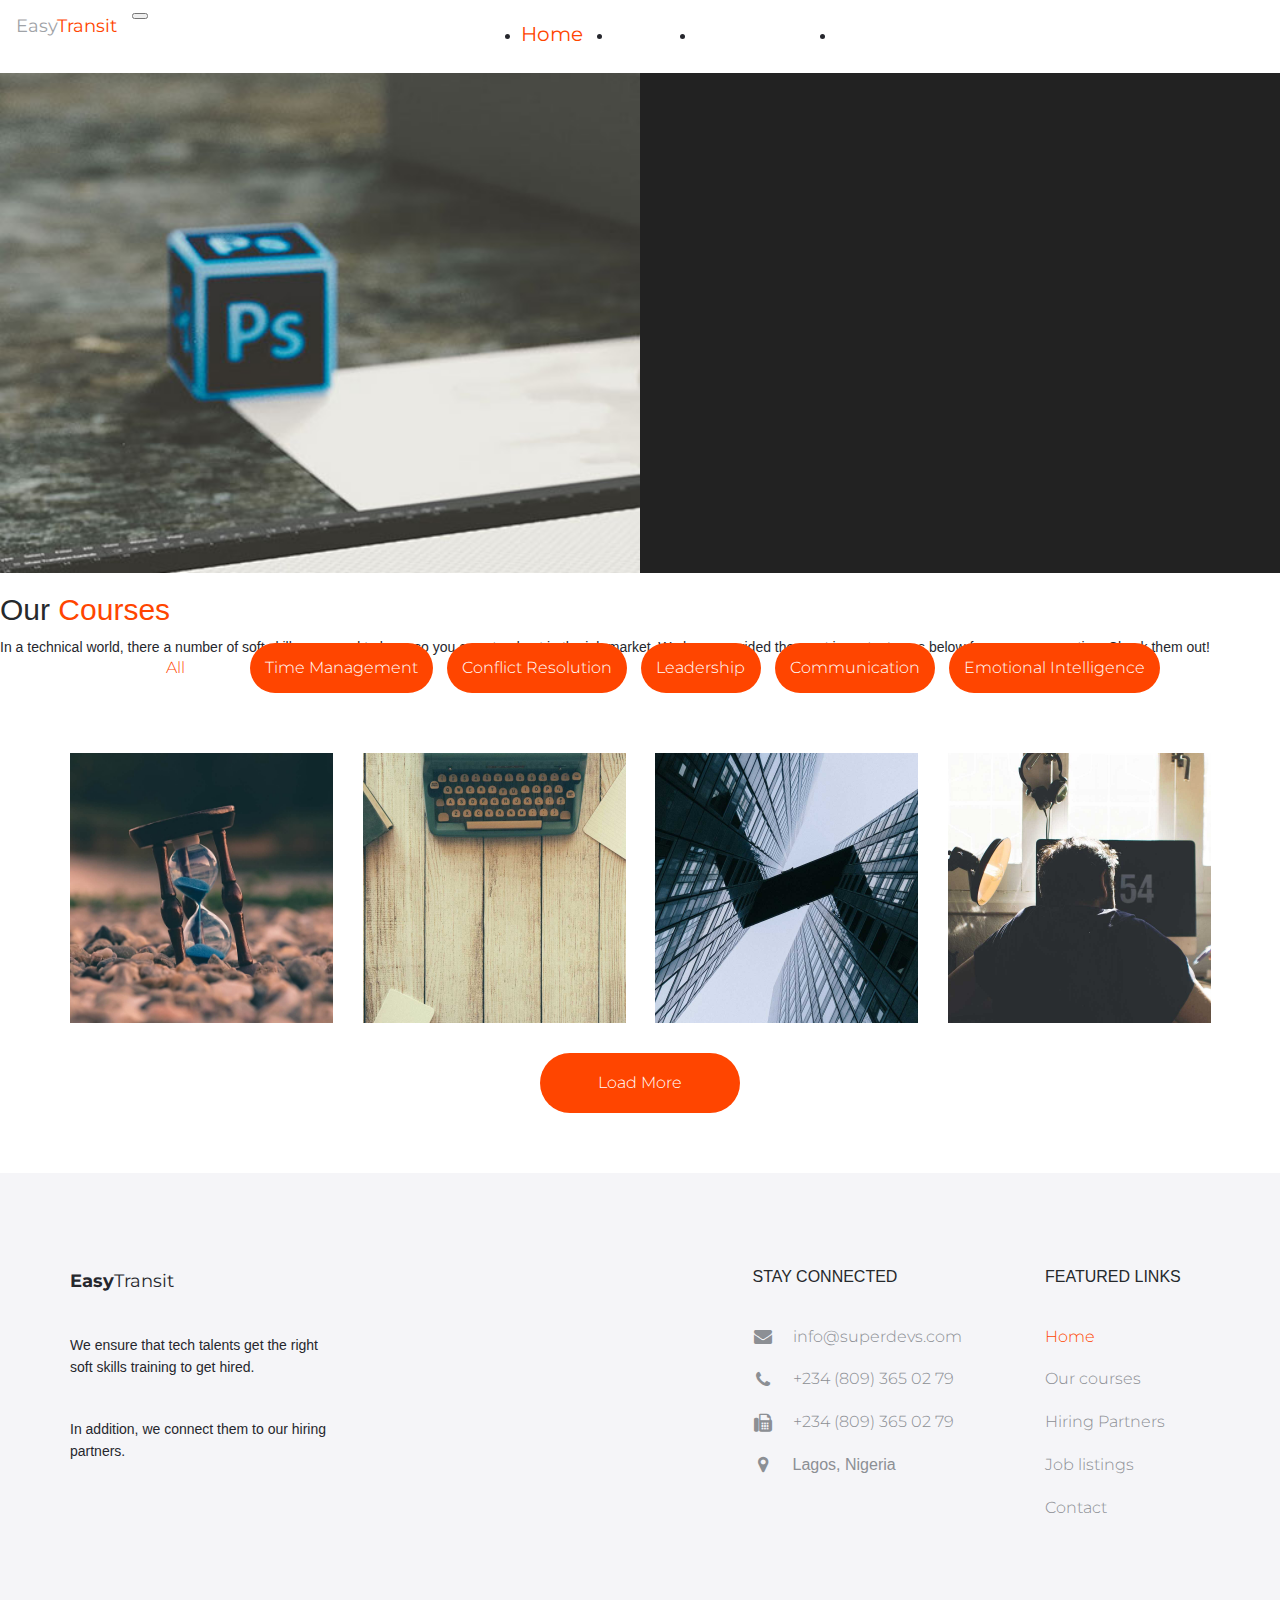
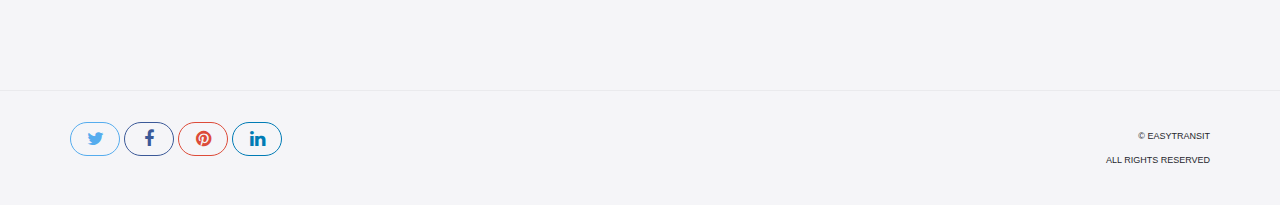
<file: courses.html>
<!DOCTYPE html>
<html lang="en">

<head>
    <meta charset="UTF-8">
    <meta http-equiv="X-UA-Compatible" content="IE=edge">
    <meta name="viewport" content="width=device-width, initial-scale=1.0">
    <title>Easy Transit</title>
</head>

<body>


    <!-- Fonts -->
    <link href="https://fonts.googleapis.com/css?family=Montserrat:300,300i,400,600,700" rel="stylesheet">
    <link rel="stylesheet" href="http://cdnjs.cloudflare.com/ajax/libs/font-awesome/4.4.0/css/font-awesome.min.css">

    <!-- Favicon
    ================================================== -->
    <link rel="apple-touch-icon" sizes="180x180" href="assets/img/apple-touch-icon.png">
    <link rel="icon" type="image/png" sizes="16x16" href="assets/img/favicon.png">

    <link rel="stylesheet" href="https://cdn.jsdelivr.net/npm/bootstrap@4.6.1/dist/css/bootstrap.min.css"
        integrity="sha384-zCbKRCUGaJDkqS1kPbPd7TveP5iyJE0EjAuZQTgFLD2ylzuqKfdKlfG/eSrtxUkn" crossorigin="anonymous">
    <link href="assets/css/bootstrap.min.css" rel="stylesheet">
    <link href="assets/css/style.css" rel="stylesheet">
    <link href="assets/css/responsive.css" rel="stylesheet">



    <body>
        <nav class="navbar navbar-expand-lg navbar-light bg-light mb-0">
            <a class="navbar-brand" href="#">Easy<span class="co">Transit</span></a>
            <button class="navbar-toggler" type="button" data-toggle="collapse" data-target="#navbarNavDropdown"
                aria-controls="navbarNavDropdown" aria-expanded="false" aria-label="Toggle navigation">
                <span class="navbar-toggler-icon"></span>
            </button>
            <div class="collapse navbar-collapse" id="navbarNavDropdown">
                <ul class="navbar-nav">
                    <li class="nav-item active">
                        <a class="nav-link" href="index.html">Home <span class="sr-only">(current)</span></a>
                    </li>
                    <li class="nav-item dropdown">
                        <a class="nav-link dropdown-toggle" href="#" id="navbarDropdownMenuLink" role="button"
                            data-toggle="dropdown" aria-expanded="false">
                            FAQs
                        </a>
                        <div class="dropdown-menu" aria-labelledby="navbarDropdownMenuLink">
                            <a class="dropdown-item" href="courses.html">Our Courses</a>
                            <a class="dropdown-item" href="partners.html">Hiring Partners</a>
                            <a class="dropdown-item" href="interview.html">Ace your Interview</a>
                        </div>
                    </li>
                    <li class="nav-item">
                        <a class="nav-link" href="listings.html">Job Listing</a>
                    </li>
                    <li class="nav-item">
                        <a class="nav-link" href="contact.html">Contact </a>
                    </li>
                </ul>
            </div>
        </nav>

        

    <div class="d-flex hero-wrapper">
        <div class="portfolio-hero"></div>
        <div class="d-flex justify-content-center p-5 w-50 flex-column">
            <div class="text-white">
            <h1 class="text-white">Our <span class="co">Courses</span></h1>
            <p>In a technical world, there a number of soft skills you need to have 
                so you can stand out in the job market. We have provided the most 
                important ones below for your consumption. Check them out!</p> 
                </div>   
        </div>
    </div>

    <main id="main" class="site-main">

        <section class="site-section subpage-site-section section-portfolio">
            <div class="container">
                <ul class="portfolio-sorting list-inline text-center">
                    <li><a href="#" class="btn btn-gray-one" data-group="all">All</a></li>
                    <li><a href="#" class="btn btn-gray" data-group="time management">Time Management</a></li>
                    <li><a href="#" class="btn btn-gray" data-group="Conflict Resolution">  Conflict Resolution</a></li>
                    <li><a href="#" class="btn btn-gray" data-group="Leadership">Leadership</a></li>
                    <li><a href="#" class="btn btn-gray" data-group="Communication"> Communication</a></li>
                    <li><a href="#" class="btn btn-gray" data-group="Emotional intelligence">Emotional Intelligence</a></li>
                </ul><!-- /.portfolio-sorting  -->

                <div id="grid" class="row">
                    <div class="col-lg-3 col-md-4 col-xs-6" data-groups='["webdesign"]'>
                        <div class="portfolio-item">
                            <img src="assets/img/time.jpg.jpg" class="img-res" alt="">
                            <h4 class="portfolio-item-title">Time Management 
                          </h4>
                            <a href="portfolio-item.html"><i class="fa fa-arrow-right" aria-hidden="true"></i></a>
                        </div><!-- /.portfolio-item -->
                    </div>

                    <div class="col-lg-3 col-md-4 col-xs-6" data-groups='["mobileapp"]'>
                        <div class="portfolio-item">
                            <img src="assets/img/portfolio-2.jpg" class="img-res" alt="">
                            <h4 class="portfolio-item-title">Conflict resolution
                            </h4>
                            <a href="portfolio-item.html"><i class="fa fa-arrow-right" aria-hidden="true"></i></a>
                        </div><!-- /.portfolio-item -->
                    </div>
                    <div class="col-lg-3 col-md-4 col-xs-6" data-groups='["illustration"]'>
                        <div class="portfolio-item">
                            <img src="assets/img/portfolio-3.jpg" class="img-res" alt="">
                            <h4 class="portfolio-item-title">Leadership
                                
                            </h4>
                            <a href="portfolio-item.html"><i class="fa fa-arrow-right" aria-hidden="true"></i></a>
                        </div><!-- /.portfolio-item -->
                    </div>
                    <div class="col-lg-3 col-md-4 col-xs-6" data-groups='["branding"]'>
                        <div class="portfolio-item">
                            <img src="assets/img/portfolio-4.jpg" class="img-res" alt="">
                            <h4 class="portfolio-item-title">Communication</h4>
                            <a href="portfolio-item.html"><i class="fa fa-arrow-right" aria-hidden="true"></i></a>
                        </div><!-- /.portfolio-item -->
                    </div>
                    <div class="col-lg-3 col-md-4 col-xs-6" data-groups='["photography"]'>
                        <div class="portfolio-item">
                            <img src="assets/img/portfolio-5.jpg" class="img-res" alt="">
                            <h4 class="portfolio-item-title">Emotional Intelligence</h4>
                            <a href="portfolio-item.html"><i class="fa fa-arrow-right" aria-hidden="true"></i></a>
                        </div><!-- /.portfolio-item -->
                    </div>
                    <div class="col-lg-3 col-md-4 col-xs-6" data-groups='["illustration"]'>
                        <div class="portfolio-item">
                            <img src="assets/img/portfolio-6.jpg" class="img-res" alt="">
                            <h4 class="portfolio-item-title">Critical thinking</h4>
                            <a href="portfolio-item.html"><i class="fa fa-arrow-right" aria-hidden="true"></i></a>
                        </div><!-- /.portfolio-item -->
                    </div>
                    <div class="col-lg-3 col-md-4 col-xs-6" data-groups='["mobileapp"]'>
                        <div class="portfolio-item">
                            <img src="assets/img/portfolio-7.jpg" class="img-res" alt="">
                            <h4 class="portfolio-item-title">Persuasion</h4>
                            <a href="portfolio-item.html"><i class="fa fa-arrow-right" aria-hidden="true"></i></a>
                        </div><!-- /.portfolio-item -->
                    </div>
                    <div class="col-lg-3 col-md-4 col-xs-6" data-groups='["uiux"]'>
                        <div class="portfolio-item">
                            <img src="assets/img/portfolio-8.jpg" class="img-res" alt="">
                            <h4 class="portfolio-item-title">Negotiation</h4>
                            <a href="portfolio-item.html"><i class="fa fa-arrow-right" aria-hidden="true"></i></a>
                        </div><!-- /.portfolio-item -->
                    </div>
                    <div class="col-lg-3 col-md-4 col-xs-6" data-groups='["mobileapp"]'>
                        <div class="portfolio-item">
                            <img src="assets/img/portfolio-9.jpg" class="img-res" alt="">
                            <h4 class="portfolio-item-title">Critical Thinking</h4>
                            <a href="portfolio-item.html"><i class="fa fa-arrow-right" aria-hidden="true"></i></a>
                        </div><!-- /.portfolio-item -->
                    </div>
                    <div class="col-lg-3 col-md-4 col-xs-6" data-groups='["photography"]'>
                        <div class="portfolio-item">
                            <img src="assets/img/portfolio-10.jpg" class="img-res" alt="">
                            <h4 class="portfolio-item-title">Organization</h4>
                            <a href="portfolio-item.html"><i class="fa fa-arrow-right" aria-hidden="true"></i></a>
                        </div><!-- /.portfolio-item -->
                    </div>
                    <div class="col-lg-3 col-md-4 col-xs-6" data-groups='["branding"]'>
                        <div class="portfolio-item">
                            <img src="assets/img/portfolio-11.jpg" class="img-res" alt="">
                            <h4 class="portfolio-item-title">Ability to Multitask</h4>
                            <a href="portfolio-item.html"><i class="fa fa-arrow-right" aria-hidden="true"></i></a>
                        </div><!-- /.portfolio-item -->
                    </div>
                    <div class="col-lg-3 col-md-4 col-xs-6" data-groups='["webdesign"]'>
                        <div class="portfolio-item">
                            <img src="assets/img/portfolio-12.jpg" class="img-res" alt="">
                            <h4 class="portfolio-item-title">Persistence</h4>
                            <a href="portfolio-item.html"><i class="fa fa-arrow-right" aria-hidden="true"></i></a>
                        </div><!-- /.portfolio-item -->
                    </div>
                </div>
                <div class="text-center">
                    <a class="btn btn-gray" href="loadmore.html" id="loadMore">Load More</a>
                </div>

            </div>
        </section><!-- /.section-portfolio -->

    </main><!-- /#main -->


<footer id="colophon" class="site-footer">
            <div class="container">
                <div class="row">
                    <div class="col-md-3 col-sm-4 col-xs-6">
                        <a class="site-title"><span>Easy</span>Transit</a>
                        <p>We ensure that tech talents get the right soft skills training to get hired. </p>
                        <p>In addition, we connect them to our hiring partners. </p>
                    </div>
                    <div class="col-lg-offset-4 col-md-3 col-sm-4 col-md-offset-2 col-sm-offset-0 col-xs-6 ">
                        <h3>Stay connected</h3>
                        <ul class="list-unstyled contact-links">
                            <li><i class="fa fa-envelope" aria-hidden="true"></i><a
                                    href="mailto:info@superdevs.com">info@superdevs.com</a></li>
                            <li><i class="fa fa-phone" aria-hidden="true"></i><a href="tel:+234 8093650279">+234 (809)
                                    365 02
                                    79 </a></li>
                            <li><i class="fa fa-fax" aria-hidden="true"></i><a href="+37400900000">+234 (809) 365 02 79
                                </a></li>
                            <li><i class="fa fa-map-marker" aria-hidden="true"></i>
                                <p>Lagos, Nigeria</p>
                            </li>
                        </ul>
                    </div>
                    <div class="clearfix visible-xs"></div>
                    <div class="col-lg-2 col-md-3 col-sm-4 col-xs-6">
                        <h3>Featured links</h3>
                        <ul class="list-unstyled">
                            <li class="active"><a href="index.html">Home</a></li>
                            <li><a href="courses.html">Our courses</a></li>
                            <li><a href="partners.html">Hiring Partners</a></li>
                            <li><a href="portfolio.html">Job listings</a></li>
                            <li><a href="contact.html">Contact</a></li>
                        </ul>
                    </div>
                </div>
            </div>
            <div class="copyright">
                <div class="container">
                    <div class="row">
                        <div class="col-xs-8">
                            <div class="social-links">
                                <a class="twitter-bg" href="#"><i class="fa fa-twitter"></i></a>
                                <a class="facebook-bg" href="#"><i class="fa fa-facebook"></i></a>
                                <a class="pinterest" href="#"><i class="fa fa-pinterest"></i></a>
                                <a class="linkedin-bg" href="#"><i class="fa fa-linkedin"></i></a>
                            </div><!-- /.social-links -->
                        </div>
                        <div class="col-xs-4">
                            <div class="text-right">
                                <p>&copy; EasyTransit</p>
                                <p>All Rights Reserved</p>
                            </div>
                        </div>
                    </div>
                </div>
            </div><!-- /.copyright -->
        </footer><!-- /#footer -->


        <!-- Bootstrap core JavaScript
    ================================================== -->
        <!-- Placed at the end of the document so the pages load faster -->
        <script src="https://ajax.googleapis.com/ajax/libs/jquery/3.1.1/jquery.min.js"></script>
        <script src="assets/js/bootstrap.min.js"></script>
        <script src="assets/js/bootstrap-select.min.js"></script>
        <script src="assets/js/jquery.slicknav.min.js"></script>
        <script src="assets/js/jquery.countTo.min.js"></script>
        <script src="assets/js/jquery.shuffle.min.js"></script>
        <script src="assets/js/script.js"></script>

    </body>

</html>
</file>
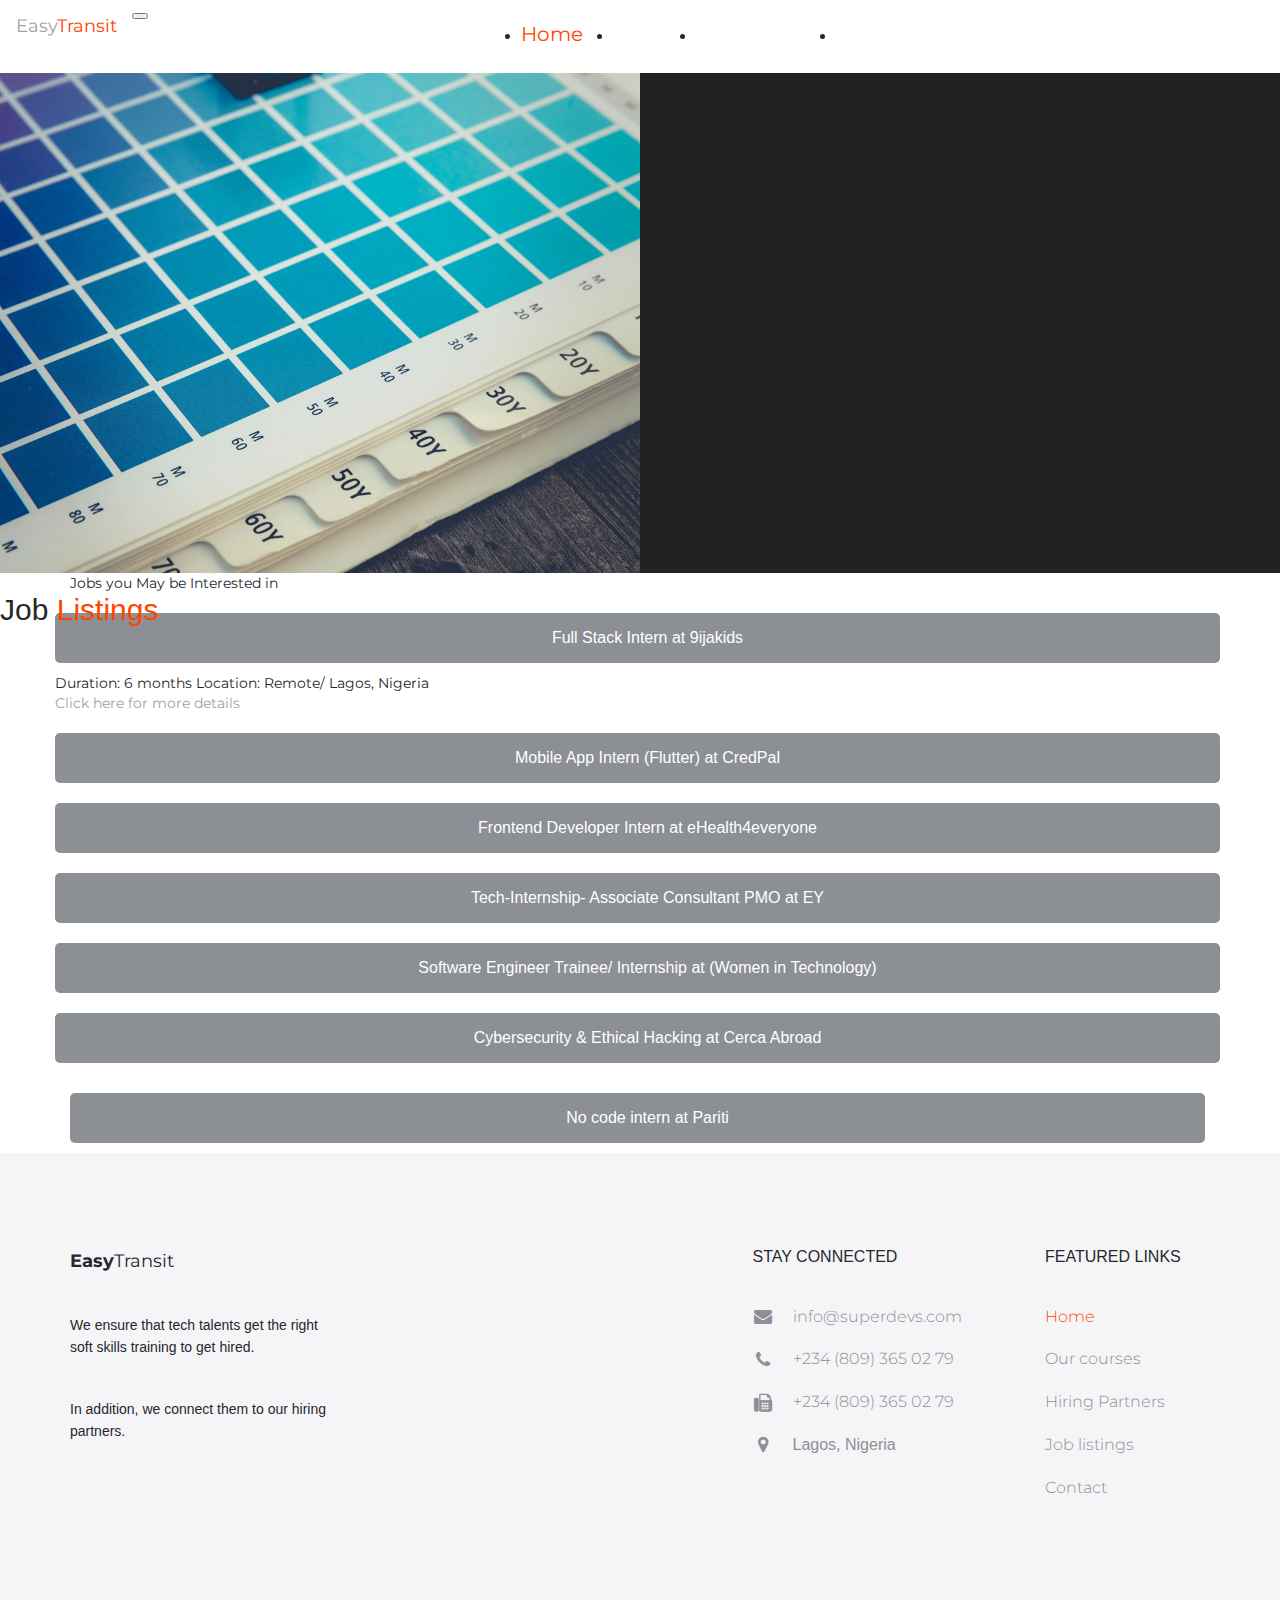
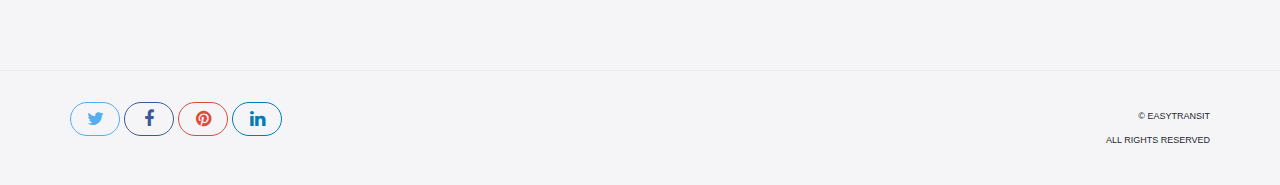
<file: listings.html>
<!DOCTYPE html>
<html lang="en">

<head>
  <meta charset="UTF-8">
  <meta http-equiv="X-UA-Compatible" content="IE=edge">
  <meta name="viewport" content="width=device-width, initial-scale=1.0">
  <title>Easy Transit</title>
</head>

<body>


  <!-- Fonts -->
  <link href="https://fonts.googleapis.com/css?family=Montserrat:300,300i,400,600,700" rel="stylesheet">
  <link rel="stylesheet" href="http://cdnjs.cloudflare.com/ajax/libs/font-awesome/4.4.0/css/font-awesome.min.css">

  <!-- Favicon
    ================================================== -->
  <link rel="apple-touch-icon" sizes="180x180" href="assets/img/apple-touch-icon.png">
  <link rel="icon" type="image/png" sizes="16x16" href="assets/img/favicon.png">

  <link rel="stylesheet" href="https://cdn.jsdelivr.net/npm/bootstrap@4.6.1/dist/css/bootstrap.min.css"
    integrity="sha384-zCbKRCUGaJDkqS1kPbPd7TveP5iyJE0EjAuZQTgFLD2ylzuqKfdKlfG/eSrtxUkn" crossorigin="anonymous">
  <link href="assets/css/bootstrap.min.css" rel="stylesheet">
  <link href="assets/css/style.css" rel="stylesheet">
  <link href="assets/css/responsive.css" rel="stylesheet">

  <body>
    <nav class="navbar navbar-expand-lg navbar-light bg-light mb-0">
      <a class="navbar-brand" href="#">Easy<span class="co">Transit</span></a>
      <button class="navbar-toggler" type="button" data-toggle="collapse" data-target="#navbarNavDropdown"
        aria-controls="navbarNavDropdown" aria-expanded="false" aria-label="Toggle navigation">
        <span class="navbar-toggler-icon"></span>
      </button>
      <div class="collapse navbar-collapse" id="navbarNavDropdown">
        <ul class="navbar-nav">
          <li class="nav-item active">
            <a class="nav-link" href="index.html">Home <span class="sr-only">(current)</span></a>
          </li>
          <li class="nav-item dropdown">
            <a class="nav-link dropdown-toggle" href="#" id="navbarDropdownMenuLink" role="button"
              data-toggle="dropdown" aria-expanded="false">
              FAQs
            </a>
            <div class="dropdown-menu" aria-labelledby="navbarDropdownMenuLink">
              <a class="dropdown-item" href="courses.html">Our Courses</a>
              <a class="dropdown-item" href="partners.html">Hiring Partners</a>
              <a class="dropdown-item" href="interview.html">Ace your Interview</a>
            </div>
          </li>
          <li class="nav-item">
            <a class="nav-link" href="listings.html">Job Listing</a>
          </li>
          <li class="nav-item">
            <a class="nav-link" href="contact.html">Contact </a>
          </li>
        </ul>
      </div>
    </nav>

    <div class="d-flex hero-wrapper">
      <div class="listings-hero"></div>
      <div class="d-flex justify-content-center p-5 w-50 flex-column">
        <h1 class="text-white">Job <span class="co">Listings</span></h1>
      </div>
    </div>
    <!--tooltip-->
    <div class="container mt-5 mb-5">
      Jobs you May be Interested in
      <div class="row">
        <div class="col-12">
          <div class="accordion" id="accordionExample">
            <div class="card">
              <div class="card-header" id="headingOne">
                <h2 class="mb-0">
                  <button class="btn btn-link btn-block text-left" type="button" data-toggle="collapse"
                    data-target="#collapseOne" aria-expanded="true" aria-controls="collapseOne">
                    Full Stack Intern at 9ijakids

                  </button>
                </h2>
              </div>
              <div id="collapseOne" class="collapse show" aria-labelledby="headingOne" data-parent="#accordionExample">
                <div class="card-body">
                  Duration: 6 months
                  Location: Remote/ Lagos, Nigeria
                  <br />
                  <a href="https://www.linkedin.com/jobs/view/2905372005" target='_blank'>Click here for more details
                  </a>
                </div>
              </div>
            </div>
            <div class="card">
              <div class="card-header" id="headingTwo">
                <h2 class="mb-0">
                  <button class="btn btn-link btn-block text-left collapsed" type="button" data-toggle="collapse"
                    data-target="#collapseTwo" aria-expanded="false" aria-controls="collapseTwo">
                    Mobile App Intern (Flutter) at CredPal
                  </button>
                </h2>
              </div>
              <div id="collapseTwo" class="collapse" aria-labelledby="headingTwo" data-parent="#accordionExample">
                <div class="card-body">
                  Location: Lagos, Nigeria
                  <br />
                  <a href="https://www.linkedin.com/jobs/view/2905372005" target='_blank'> Click here for more
                    details</a>
                </div>
              </div>
            </div>
            <div class="card">
              <div class="card-header" id="headingThree">
                <h2 class="mb-0">
                  <button class="btn btn-link btn-block text-left collapsed" type="button" data-toggle="collapse"
                    data-target="#collapseThree" aria-expanded="false" aria-controls="collapseThree">
                    Frontend Developer Intern at eHealth4everyone
              </div>
              </button>
              </h2>
            </div>
            <div id="collapseThree" class="collapse" aria-labelledby="headingThree" data-parent="#accordionExample">
              <div class="card-body">
                Location: Abuja, Nigeria
                <br />
                <a href="https://www.linkedin.com/jobs/view/2904435563" target='_blank'>Click here for more details</a>
              </div>
            </div>
            <div class="card">
              <div class="card-header" id="headingFour">
                <h2 class="mb-0">
                  <button class="btn btn-link btn-block text-left collapsed" type="button" data-toggle="collapse"
                    data-target="#collapseFour" aria-expanded="false" aria-controls="collapseFour">
                    Tech-Internship- Associate Consultant PMO at EY
              </div>
              </button>
              </h2>
            </div>
            <div id="collapseFour" class="collapse" aria-labelledby="headingFour" data-parent="#accordionExample">
              <div class="card-body">
                Location: Remote/ Poland
                <br />
                <a href="https://www.linkedin.com/jobs/view/2890007233" target='_blank'>Click here for more details</a>
              </div>
            </div>
            <div class="card">
              <div class="card-header" id="headingFive">
                <h2 class="mb-0">
                  <button class="btn btn-link btn-block text-left collapsed" type="button" data-toggle="collapse"
                    data-target="#collapseFive" aria-expanded="false" aria-controls="collapseFive">
                    Software Engineer Trainee/ Internship at (Women in Technology)
              </div>
            </div>
            </button>
            </h2>
          </div>
          <div id="collapseFive" class="collapse" aria-labelledby="headingFive" data-parent="#accordionExample">
            <div class="card-body">
              Location: Remote/ Nigeria
              <br />
              <a href="https://angel.co/company/wemtech/jobs/1316050-software-engineer-trainee-internship-women-in-technology"
                target='_blank'>Click here for more details</a>
            </div>
          </div>
          <div class="card">
            <div class="card-header" id="headingSix">
              <h2 class="mb-0">
                <button class="btn btn-link btn-block text-left collapsed" type="button" data-toggle="collapse"
                  data-target="#collapseSix" aria-expanded="false" aria-controls="collapseSix">
                  Cybersecurity & Ethical Hacking at Cerca Abroad
            </div>
          </div>
          </button>
          </h2>
        </div>
        <div id="collapseSix" class="collapse" aria-labelledby="headingSix" data-parent="#accordionExample">
          <div class="card-body">
            Location: Remote
            <br />
            <a href="https://g.co/kgs/KFheHM" target='_blank'>Click here for more details</a>
          </div>
        </div>
      </div>
      <div class="card">
        <div class="card-header" id="headingSeven">
          <h2 class="mb-0">
            <button class="btn btn-link btn-block text-left collapsed" type="button" data-toggle="collapse"
              data-target="#collapseSeven" aria-expanded="false" aria-controls="collapseSeven">
              No code intern at Pariti
        </div>
        </button>
        </h2>
      </div>
      <div id="collapseSeven" class="collapse" aria-labelledby="headingSeven" data-parent="#accordionExample">
        <div class="card-body">
          Location: Nairobi, Kenya
          <br/>
          <a href ="https://g.co/kgs/KFheHM" target = '_blank'>Click here for more details</a>
        </div>
      </div>


    </div>
    <footer id="colophon" class="site-footer">
      <div class="container">
        <div class="row">
          <div class="col-md-3 col-sm-4 col-xs-6">
            <a class="site-title"><span>Easy</span>Transit</a>
            <p>
              We ensure that tech talents get the right soft skills training to
              get hired.
            </p>
            <p>In addition, we connect them to our hiring partners.</p>
          </div>
          <div class="col-lg-offset-4 col-md-3 col-sm-4 col-md-offset-2 col-sm-offset-0 col-xs-6">
            <h3>Stay connected</h3>
            <ul class="list-unstyled contact-links">
              <li>
                <i class="fa fa-envelope" aria-hidden="true"></i><a
                  href="mailto:info@superdevs.com">info@superdevs.com</a>
              </li>
              <li>
                <i class="fa fa-phone" aria-hidden="true"></i><a href="tel:+234 8093650279">+234 (809) 365 02 79 </a>
              </li>
              <li>
                <i class="fa fa-fax" aria-hidden="true"></i><a href="+37400900000">+234 (809) 365 02 79 </a>
              </li>
              <li>
                <i class="fa fa-map-marker" aria-hidden="true"></i>
                <p>Lagos, Nigeria</p>
              </li>
            </ul>
          </div>
          <div class="clearfix visible-xs"></div>
          <div class="col-lg-2 col-md-3 col-sm-4 col-xs-6">
            <h3>Featured links</h3>
            <ul class="list-unstyled">
              <li class="active"><a href="index.html">Home</a></li>
              <li><a href="courses.html">Our courses</a></li>
              <li><a href="partners.html">Hiring Partners</a></li>
              <li><a href="portfolio.html">Job listings</a></li>
              <li><a href="contact.html">Contact</a></li>
            </ul>
          </div>
        </div>
      </div>
      <div class="copyright">
        <div class="container">
          <div class="row">
            <div class="col-xs-8">
              <div class="social-links">
                <a class="twitter-bg" href="#"><i class="fa fa-twitter"></i></a>
                <a class="facebook-bg" href="#"><i class="fa fa-facebook"></i></a>
                <a class="pinterest" href="#"><i class="fa fa-pinterest"></i></a>
                <a class="linkedin-bg" href="#"><i class="fa fa-linkedin"></i></a>
              </div>
              <!-- /.social-links -->
            </div>
            <div class="col-xs-4">
              <div class="text-right">
                <p>&copy; EasyTransit</p>
                <p>All Rights Reserved</p>
              </div>
            </div>
          </div>
        </div>
      </div>
      <!-- /.copyright -->
    </footer>
    <!-- /#footer -->

    <!-- Bootstrap core JavaScript
================================================== -->
    <!-- Placed at the end of the document so the pages load faster -->
    <script src="https://ajax.googleapis.com/ajax/libs/jquery/3.1.1/jquery.min.js"></script>
    <script src="assets/js/bootstrap.min.js"></script>
    <script src="assets/js/bootstrap-select.min.js"></script>
    <script src="assets/js/jquery.slicknav.min.js"></script>
    <script src="assets/js/jquery.countTo.min.js"></script>
    <script src="assets/js/jquery.shuffle.min.js"></script>
    <script src="assets/js/script.js"></script>
  </body>

</html>
</file>
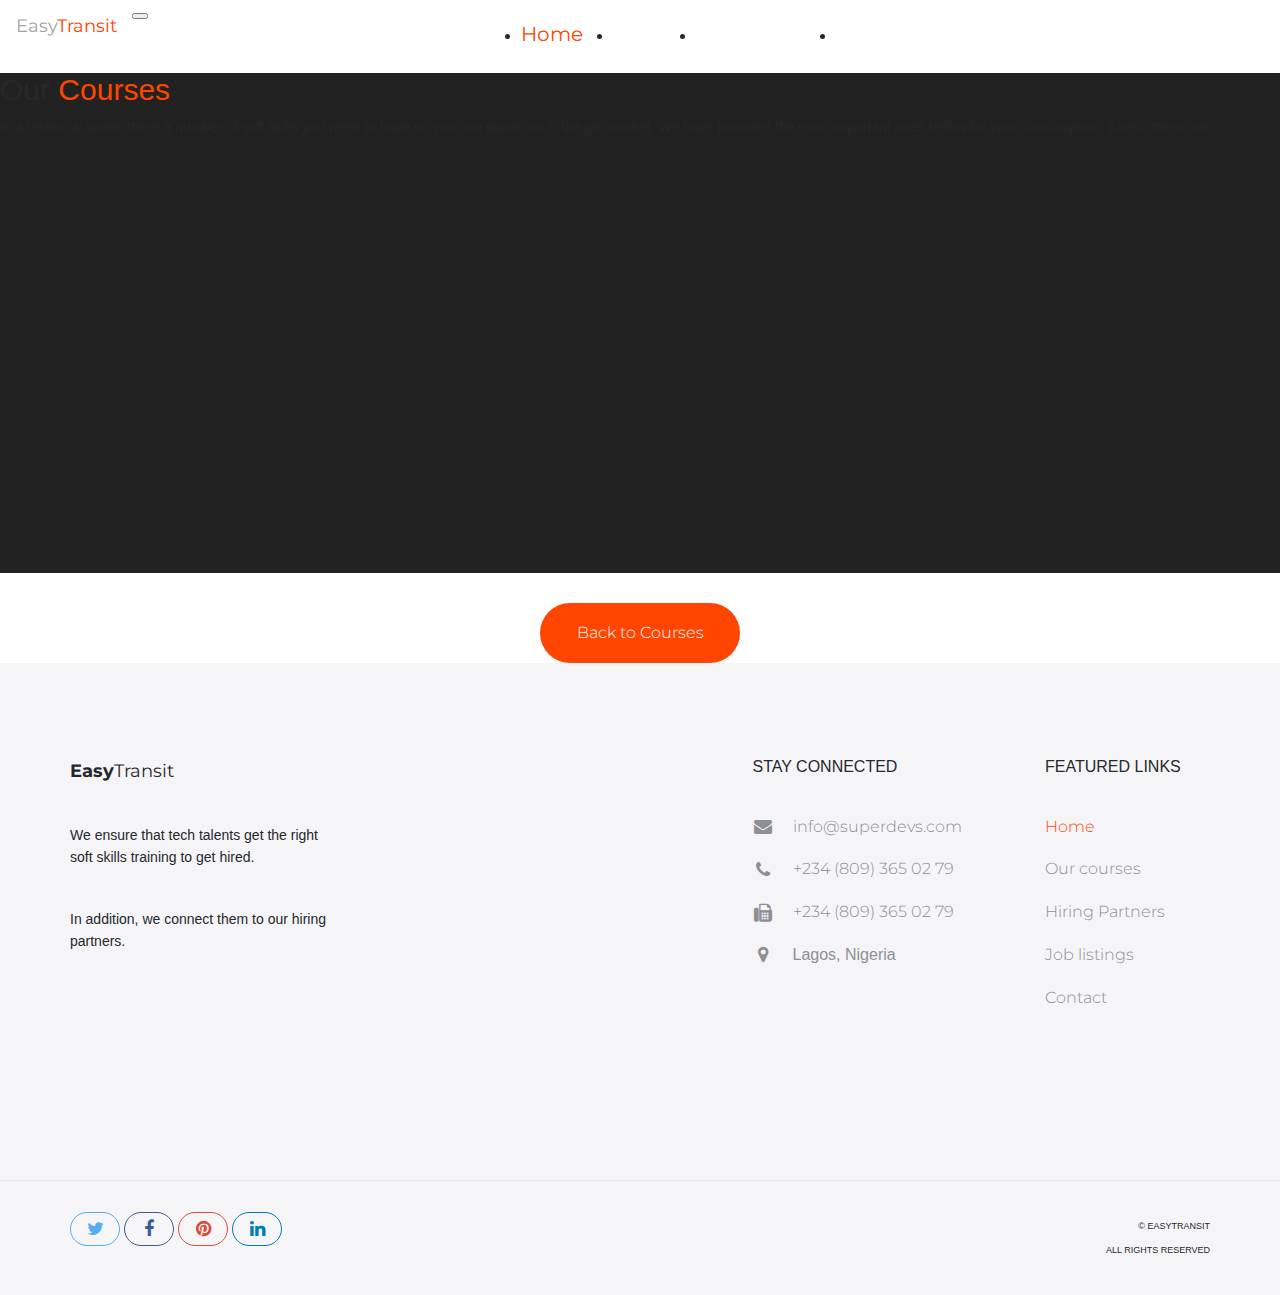
<file: loadmore.html>
<!DOCTYPE html>
<html lang="en">

<head>
    <meta charset="UTF-8">
    <meta http-equiv="X-UA-Compatible" content="IE=edge">
    <meta name="viewport" content="width=device-width, initial-scale=1.0">
    <title>Easy Transit</title>
</head>

<body>


    <!-- Fonts -->
    <link href="https://fonts.googleapis.com/css?family=Montserrat:300,300i,400,600,700" rel="stylesheet">
    <link rel="stylesheet" href="http://cdnjs.cloudflare.com/ajax/libs/font-awesome/4.4.0/css/font-awesome.min.css">

    <!-- Favicon
    ================================================== -->
    <link rel="apple-touch-icon" sizes="180x180" href="assets/img/apple-touch-icon.png">
    <link rel="icon" type="image/png" sizes="16x16" href="assets/img/favicon.png">

    <link rel="stylesheet" href="https://cdn.jsdelivr.net/npm/bootstrap@4.6.1/dist/css/bootstrap.min.css"
        integrity="sha384-zCbKRCUGaJDkqS1kPbPd7TveP5iyJE0EjAuZQTgFLD2ylzuqKfdKlfG/eSrtxUkn" crossorigin="anonymous">
    <link href="assets/css/bootstrap.min.css" rel="stylesheet">
    <link href="assets/css/style.css" rel="stylesheet">
    <link href="assets/css/responsive.css" rel="stylesheet">



    <body>
        <nav class="navbar navbar-expand-lg navbar-light bg-light mb-0">
            <a class="navbar-brand" href="#">Easy<span class="co">Transit</span></a>
            <button class="navbar-toggler" type="button" data-toggle="collapse" data-target="#navbarNavDropdown"
                aria-controls="navbarNavDropdown" aria-expanded="false" aria-label="Toggle navigation">
                <span class="navbar-toggler-icon"></span>
            </button>
            <div class="collapse navbar-collapse" id="navbarNavDropdown">
                <ul class="navbar-nav">
                    <li class="nav-item active">
                        <a class="nav-link" href="index.html">Home <span class="sr-only">(current)</span></a>
                    </li>
                    <li class="nav-item dropdown">
                        <a class="nav-link dropdown-toggle" href="#" id="navbarDropdownMenuLink" role="button"
                            data-toggle="dropdown" aria-expanded="false">
                            FAQs
                        </a>
                        <div class="dropdown-menu" aria-labelledby="navbarDropdownMenuLink">
                            <a class="dropdown-item" href="courses.html">Our Courses</a>
                            <a class="dropdown-item" href="partners.html">Hiring Partners</a>
                            <a class="dropdown-item" href="interview.html">Ace your Interview</a>
                        </div>
                    </li>
                    <li class="nav-item">
                        <a class="nav-link" href="listings.html">Job Listing</a>
                    </li>
                    <li class="nav-item">
                        <a class="nav-link" href="contact.html">Contact </a>
                    </li>
                </ul>
            </div>
        </nav>

        

    <div class="d-flex hero-wrapper">
        <div class="frust-hero"></div>
        <div class="d-flex justify-content-center p-5 w-50 flex-column">
            <div class="text-white">
            <h1 class="text-white">Our <span class="co">Courses</span></h1>
            <p>In a technical world, there a number of soft skills you need to have 
                so you can stand out in the job market. We have provided the most 
                important ones below for your consumption. Check them out!</p> 
                </div>   
        </div>
    </div>


                <div class="text-center">
                    <a class="btn btn-gray" href="courses.html" id="loadMore">Back to Courses</a>
                </div>

            
    


<footer id="colophon" class="site-footer">
            <div class="container">
                <div class="row">
                    <div class="col-md-3 col-sm-4 col-xs-6">
                        <a class="site-title"><span>Easy</span>Transit</a>
                        <p>We ensure that tech talents get the right soft skills training to get hired. </p>
                        <p>In addition, we connect them to our hiring partners. </p>
                    </div>
                    <div class="col-lg-offset-4 col-md-3 col-sm-4 col-md-offset-2 col-sm-offset-0 col-xs-6 ">
                        <h3>Stay connected</h3>
                        <ul class="list-unstyled contact-links">
                            <li><i class="fa fa-envelope" aria-hidden="true"></i><a
                                    href="mailto:info@superdevs.com">info@superdevs.com</a></li>
                            <li><i class="fa fa-phone" aria-hidden="true"></i><a href="tel:+234 8093650279">+234 (809)
                                    365 02
                                    79 </a></li>
                            <li><i class="fa fa-fax" aria-hidden="true"></i><a href="+37400900000">+234 (809) 365 02 79
                                </a></li>
                            <li><i class="fa fa-map-marker" aria-hidden="true"></i>
                                <p>Lagos, Nigeria</p>
                            </li>
                        </ul>
                    </div>
                    <div class="clearfix visible-xs"></div>
                    <div class="col-lg-2 col-md-3 col-sm-4 col-xs-6">
                        <h3>Featured links</h3>
                        <ul class="list-unstyled">
                            <li class="active"><a href="index.html">Home</a></li>
                            <li><a href="courses.html">Our courses</a></li>
                            <li><a href="partners.html">Hiring Partners</a></li>
                            <li><a href="portfolio.html">Job listings</a></li>
                            <li><a href="contact.html">Contact</a></li>
                        </ul>
                    </div>
                </div>
            </div>
            <div class="copyright">
                <div class="container">
                    <div class="row">
                        <div class="col-xs-8">
                            <div class="social-links">
                                <a class="twitter-bg" href="#"><i class="fa fa-twitter"></i></a>
                                <a class="facebook-bg" href="#"><i class="fa fa-facebook"></i></a>
                                <a class="pinterest" href="#"><i class="fa fa-pinterest"></i></a>
                                <a class="linkedin-bg" href="#"><i class="fa fa-linkedin"></i></a>
                            </div><!-- /.social-links -->
                        </div>
                        <div class="col-xs-4">
                            <div class="text-right">
                                <p>&copy; EasyTransit</p>
                                <p>All Rights Reserved</p>
                            </div>
                        </div>
                    </div>
                </div>
            </div><!-- /.copyright -->
        </footer><!-- /#footer -->


        <!-- Bootstrap core JavaScript
    ================================================== -->
        <!-- Placed at the end of the document so the pages load faster -->
        <script src="https://ajax.googleapis.com/ajax/libs/jquery/3.1.1/jquery.min.js"></script>
        <script src="assets/js/bootstrap.min.js"></script>
        <script src="assets/js/bootstrap-select.min.js"></script>
        <script src="assets/js/jquery.slicknav.min.js"></script>
        <script src="assets/js/jquery.countTo.min.js"></script>
        <script src="assets/js/jquery.shuffle.min.js"></script>
        <script src="assets/js/script.js"></script>

    </body>

</html>
</file>
<file: assets/css/style.css>
h1,h2,h3,p,body {

    font-family:Verdana, Geneva, Tahoma, sans-serif;

}
a {
    transition: all 0.25s ease-in-out;
    -moz-transition: all 0.25s ease-in-out;
    -webkit-transition: all 0.25s ease-in-out;
    -o-transition: all 0.25s ease-in-out;
    -ms-transition: all 0.25s ease-in-out;
    cursor: pointer;
    color: #9fa3a7;
}

a:focus,
a:hover {
    color: orangered;
    outline: 0 none;
    text-decoration: none;
}

p {
    margin-bottom: 0;
    font-size: 14px;
    font-weight: 300px;
    line-height: 22px;
}

h1 {
    font-size: 62px;
}

h2 {
    font-size: 42px;
}
h1,h2,h3,h4,h5 {
    color: #26292c;
}

p + p {
    margin-top: 40px;
}

/* Buttons */
.btn {
    line-height: 50px;
    min-width: 200px;
    font-size: 16px;
    font-weight: 300;
    border: 0;
    border-radius: 5px;
    color: white;
    background-color: orangered;
    padding: 0;
    transition: color 0.25s ease-in-out, background-color 0.25s ease-in-out;
    -moz-transition: color 0.25s ease-in-out, background-color 0.25s ease-in-out;
    -webkit-transition: color 0.25s ease-in-out, background-color 0.25s ease-in-out;
    -o-transition: color 0.25s ease-in-out, background-color 0.25s ease-in-out;
    -ms-transition: color 0.25s ease-in-out, background-color 0.25s ease-in-out;
}

.btn-border {
    border: none;
}

.btn-fill {
    background-color: #267df4;
    color: #fff;
}

.btn-gray-one {
    padding: 5px 15px;
    box-shadow: none;
    border-radius:50px;
    background-color:transparent;
    color:orangered;

}

.btn-gray{
    background-color: orangered;
    color: white;
    padding: 5px 15px;
    border:1px soild orangered;
    border-radius:50px;
}

.btn-green {
    background-color: orangered;
    color: white; 
}

.newbtn{
    background-color: #808080fd;
    color: white;
    margin-top: 10px;
    border: none;
    padding: 10px 30px;
    width: 100%;
    font-weight: 5px;
    border-radius: 2px;
}

.btn-link{
    background-color: #8c8f94;
    padding-left: 20px;    
}

.btn-linkk:hover{
    background-color:#8c8f94;
}

.listings-hero{
    background-image: url(../img/portfolio-8.jpg) no-repeat center / cover; 
}

.partner-hero{
    background-image: url(../img/portfolio-7.jpg) no-repeat center / cover;
    height: 100%;
    width: 50%;
    position: relative 
}

.btn:hover,
button.btn:hover,
.btn:focus,
button.btn:focus {
    background-color:orangered;
    color: white;
}

.btn-gray:hover,
.btn-gray:focus {
   /* background-color: none;
    color: white; */   
}



/* 
 Forms 
 */
/* Input fields */
.form-group {
    position: relative;
    margin: 0 auto;
    width: 100%;
}

.form-style{
    /*background-color: gray;*/
}

.form-control {
    border-radius: 2px;
    height: 50px;
    padding: 15px 20px;
    border-color: none;
}

.form-control + .form-control {
    margin-top: 10px;
}

.form-control:focus {
    background-color: none;
    border: none;
    box-shadow: none;
    outline: none;
}

.form-group .btn {
    position: absolute;
    top: 5px;
    right: 5px;
    line-height: 40px;
    min-width: 60px;
    font-size: 16px;
    border-radius: 5px;
}

.form-control-comment {
    height: 100px;
    resize: none;
}

.search-form .form-group .form-control {
    padding-right: 80px;
}

/* ELEMENTS
================================================== */
/* Checkbox fields */
input[type=checkbox],
input[type=radio] {
    position: absolute;
    visibility: hidden;
    height: auto;
    margin-top: 0;
}

.checkbox {
    margin: 0;
} 

.checkbox + .checkbox,
.radio-btn + .radio-btn {
    margin-top: 15px;
}

.checkbox [type="checkbox"]:not(:checked) + label,
.checkbox [type="checkbox"]:checked + label {
    position: relative;
    padding-left: 30px;
    cursor: pointer;
}

.checkbox [type="checkbox"]:not(:checked) + label:before,
.checkbox [type="checkbox"]:checked + label:before {
    content: '';
    position: absolute;
    left:0; 
    width: 20px; 
    height: 20px;
    background-color: #fff;
    border: 1px solid #f5f5f8;
    border-radius: 3px;
    box-shadow: none;
    transition: border-color .2s;
    -webkit-transition: border-color .2s;
    -ms-transition: border-color .2s;
    -o-transition: border-color .2s;
    -ms-transition: border-color .2s;
}

.checkbox [type="checkbox"]:not(:checked) + label:after,
.checkbox [type="checkbox"]:checked + label:after {
    content: '\f00c';
    font-family: 'FontAwesome';
    position: absolute;
    top: 50%;
    left: 0;
    text-align: center;
    font-size: 15px;
    height: 20px;
    width: 20px;
    border-radius: 3px;
    color: #fff;
    background-color: green;
    transform: translateY(-50%);
    -webkit-transform: translateY(-50%);
    -ms-transform: translateY(-50%);
    -o-transform: translateY(-50%);
    -ms-transform: translateY(-50%);
      transition: opacity .2s;
    -webkit-transition: opacity .2s;
    -ms-transition: opacity .2s;
    -o-transition: opacity .2s;
    -ms-transition: opacity .2s;
}

.checkbox [type="checkbox"]:not(:checked) + label:after {
    opacity: 0;
}

.checkbox [type="checkbox"]:checked + label:after {
    opacity: 1;
}

.checkbox [type="checkbox"]:disabled:not(:checked) + label:before,
.checkbox [type="checkbox"]:disabled:checked + label:before {
    box-shadow: none;
    border-color: #bbb;
    background-color: #ddd;
}

.checkbox [type="checkbox"]:disabled:checked + label:after {
    color: #999;
}
.checkbox [type="checkbox"]:disabled + label {
    color: #aaa;
}

.checkbox [type="checkbox"]:checked:focus + label:before,
.checkbox [type="checkbox"]:not(:checked):focus + label:before {
    border: 1px dotted green;
}

.checkbox [type="checkbox"]:not(:checked) + label:hover:before,
.checkbox [type="checkbox"]:checked + label:hover:before {
    border: 1px solid green;
}

/* Radiobutton fields */
.radio-btn label {
    font-weight: 400;
}

.radio-btn [type="radio"]:not(:checked) + label,
.radio-btn [type="radio"]:checked + label {
    position: relative;
    padding-left: 30px;
    cursor: pointer;
    margin-bottom: 0;
}

.radio-btn [type="radio"]:not(:checked) + label:before,
.radio-btn [type="radio"]:checked + label:before {
    content: '';
    position: absolute;
    left:0; 
    top: 50%;
    width: 20px;
    height: 20px;
    background-color: #fff;
    border: 1px solid #f5f5f8;
    border-radius: 50px;
    box-shadow: none;
    transform: translateY(-50%);
    -webkit-transform: translateY(-50%);
    -ms-transform: translateY(-50%);
    -o-transform: translateY(-50%);
    -ms-transform: translateY(-50%);
    transition: border-color .2s;
    -webkit-transition: border-color .2s;
    -ms-transition: border-color .2s;
    -o-transition: border-color .2s;
    -ms-transition: border-color .2s;
}

.radio-btn [type="radio"]:not(:checked) + label:after,
.radio-btn [type="radio"]:checked + label:after {
    content: '';
    position: absolute;
    width: 12px;
    height: 12px;
    top: 50%;
    left: 4px;
    background-color: green;
    border-radius: 50px;
    transform: translateY(-50%);
    -webkit-transform: translateY(-50%);
    -ms-transform: translateY(-50%);
    -o-transform: translateY(-50%);
    -ms-transform: translateY(-50%);
    transition: opacity .2s;
    -webkit-transition: opacity .2s;
    -ms-transition: opacity .2s;
    -o-transition: opacity .2s;
    -ms-transition: opacity .2s;
}

.radio-btn [type="radio"]:not(:checked) + label:after {
    opacity: 0;
}
.radio-btn [type="radio"]:checked + label:after {
    opacity: 1;
}

.radio-btn [type="radio"]:disabled:not(:checked) + label:before,
.radio-btn [type="radio"]:disabled:checked + label:before {
    box-shadow: none;
    border-color: #bbb;
    background-color: #ddd;
}

.radio-btn [type="radio"]:disabled:checked + label:after {
    color: #999;
}

.radio-btn [type="radio"]:disabled + label {
    color: #aaa;
}

.radio-btn [type="radio"]:checked:focus + label:before,
.radio-btn [type="radio"]:not(:checked):focus + label:before {
    border: 1px dotted green;
}

.radio-btn [type="radio"]:checked + label:hover:before,
.radio-btn [type="radio"]:not(:checked) + label:hover:before {
    border: 1px solid green;
}

/* Selectpicker */
select {
    position: absolute !important;
    bottom: 0;
    left: 50%;
    display: block !important;
    width: .5px !important;
    height: 100% !important;
    padding: 0 !important;
    opacity: 0 !important;
    border: none;
}

.bootstrap-select .btn {
    border: 1px solid #26272d;
    border-radius: 10px;
}

.bootstrap-select span.pull-left {
    padding-left: 10px;
}

.bootstrap-select.btn-group .dropdown-menu.inner {
    position: static; *
    float: none;
    border: 0;
    padding: 0;
    margin: 0;
    border-radius: 0;
    -webkit-box-shadow: none;
    box-shadow: none;
}

.bootstrap-select.open .dropdown-menu {
    display: block;
    border: 1px solid #26272d; 
    border-radius: 10px;
}

.bootstrap-select.btn-group .dropdown-menu {
    padding: 5px 0;
    min-width: 100%;
    overflow: hidden;
    -webkit-box-sizing: border-box;
    -moz-box-sizing: border-box;
    box-sizing: border-box;
    z-index: 9999;
}

.bootstrap-select .dropdown-menu {
    display: none;
    visibility: visible;
    opacity: 1;
    padding: 0;
}

.bootstrap-select .bs-caret {
    float: right;
    padding-right: 10px;
}

.bootstrap-select .bs-caret .caret {
    border-top: 6px dashed;
    border-top: 6px solid\9;
    border-right: 6px solid transparent;
    border-left: 6px solid transparent;   
}

.bootstrap-select .selected {
    color: green;
}

.bootstrap-select .check-mark {
    display: none;
}

/*  Tabs  */
.tab-style {
    border-bottom: none;
}

.tab-style + .tab-content {
    padding: 15px;
    border: 1px solid #26272d;
    border-bottom-left-radius: 10px;
    border-bottom-right-radius: 10px;
    border-top-right-radius: 10px;
}

.nav-tabs.tab-style > li.active > a,
.nav-tabs.tab-style > li > a:hover {
    border: 1px solid green;
    background-color: green;
    color: #fff;
}

.nav-tabs.tab-style > li > a {
    position: relative;
    color: #26272d;
    margin-right: 0;
    border: 1px solid #26272d;
    border-top-left-radius: 10px;
    border-top-right-radius: 10px;
}

.nav-tabs.tab-style > li + li {
    margin-left: 10px;
}

/* Accordion */
.accordion.panel-group {
    margin-bottom: 0;
}

.accordion.panel-group .panel + .panel {
    margin-top: 0;
}

.accordion .panel {
    border: 0;
    box-shadow: none;
    border: 1px solid #26272d;
    border-bottom: 0;
    border-radius: 0;
}

.accordion .panel:first-child,
.accordion .panel:first-child .panel-heading a {
    border-top-right-radius:10px;
    border-top-left-radius:10px;
}

.accordion .panel:last-child {
    border-bottom-right-radius:10px;
    border-bottom-left-radius:10px;
    border-bottom: 1px solid #26272d;
}

.accordion .panel:last-child .panel-heading a.collapsed {
    border-bottom-right-radius:10px;
    border-bottom-left-radius:10px;
}

.accordion .collapsed {
    height: auto;
}

.accordion .panel-heading {
    background-color: transparent;
    padding: 0;
}

.accordion .panel-heading a {
    display: inline-block;
    position: relative;
    width: 100%;
    padding: 10px 40px 10px 15px;
}

.accordion .panel-heading a.collapsed {
    background-color: transparent;
    color: #26272d;
}

.accordion .panel-heading a.collapsed:hover,
.accordion.accordion-gray .panel-heading a.collapsed:hover,
.accordion .panel-heading a {
    background-color: green;   
    color: #fff; 
}

.accordion .panel-heading a.collapsed::after {
    content: "\f107";
}

.accordion .panel-heading a::after {
    font-family: "FontAwesome";
    content: "\f106";
    position: absolute;
    top: 50%;
    right: 15px;
    transform: translateY(-50%);
    -moz-transform: translateY(-50%);
    -o-transform: translateY(-50%);
    -ms-transform: translateY(-50%);
    -webkit-transform: translateY(-50%);
}

.panel-group .panel-heading+.panel-collapse>.list-group, 
.panel-group .panel-heading+.panel-collapse>.panel-body {
    border: none;
}

/* Pagination */
.pagination {
  margin: 0;
  vertical-align: middle;
}

.pagination > li > a {
  border: none;
  color: #292a2c;
  background-color: #f5f5f8;
  padding: 10px 15px;
  border-radius: 10px;
  font-size: 12px;
}

.pagination > li + li > a {
  margin-left: 5px;
}

.pagination > li.active > a,
.pagination > li > a:hover,
.pagination > li.active > a:hover {
  background-color: green;
  color: #fff;
}

.pagination > li:first-child > a {
  border-top-left-radius: 10px;
  border-bottom-left-radius: 10px;
}

.pagination > li:last-child > a {
  border-top-right-radius: 10px;
  border-bottom-right-radius: 10px;
}

.pagination > li.more > a {
  margin-left: 0;
  padding: 10px 5px;
  pointer-events: none;
  background-color: transparent;
}

.pagination > li.more + li > a {
  margin-left: 0;
}

/* LAYOUT
================================================== */
html, body {
    width: 100%;
    height: 100%;
    margin: 0;
    padding: 0;
    font-family: 'Montserrat', sans-serif;
    color: #26272d;
}

.img-res {
    display: block;
    width: 100vw;
    height: 100vh;
    max-width: 100%;
    max-height: 100%;
    object-fit: cover;
}

/* Background colors */
.gray-bg {
  background-color: #f5f5f8;
}

/* Margin and padding resets */
.mb-10 {margin-bottom: 10px;}
.mt-20 {margin-top: 20px;}
.mt-50 {margin-top: 50px;}

/* HEADER
================================================== */
.site-header {
    position: absolute;
    padding: 50px 0 0;
    background-color: transparent;
    width: 100%;
    z-index: 3;
}

/* Site-logo */
.site-title {
    font-size: 18px;
    line-height: 26px;
    color: #26272d;
}

.site-title:hover {
    color: #26272d;   
}

.site-title span {
    font-weight: 700;
}

.site-title a:hover {
    color: #fff;
}

/* Navigation */
.navbar-collapse {
    text-align: center;
}

.navbar-nav {
    float: none;
    display: inline-block;
}

.navbar-nav > li > a, 
.slicknav_nav > li > a {
    padding: 0;
    font-size: 20px;
    position: relative;
    color: white;
    line-height: 26px;
}

.site-header-white .navbar-nav > li > a,
.site-header-white .site-title {
    color: #fff;
}

.navbar-nav > li > a i {
    margin-left: 5px;
}

.navbar-nav > li + li {
    margin-left: 30px;
}

.nav .open > a, 
.nav .open > a:focus, 
.nav .open > a:hover,
.navbar-nav > li > a:hover,
.navbar-nav > li > a:focus,
.navbar-nav > li.active > a,
.navbar-collapse li a:hover,
.dropdown.open > a, 
.site-header-white .dropdown.open > a,
.dropdown-menu a:hover, 
.dropdown:hover > a, 
.dropdown-menu>li>a:focus,
.dropdown-menu li a:hover,
.slicknav_nav > li.active a,
.slicknav_open .slicknav_arrow,
.slicknav_nav > li a:hover {
    background-color: transparent;
    color: orangered;
}

.navbar-toggle {
    border-color: #fff;
    margin: 0 15px 0 0;
    position: relative;
    top: -1px;
}

.navbar-toggle:hover,
.navbar-toggle[aria-expanded=true] {
    background-color: #fff;
    border-color: #000;
    cursor: pointer;
}

.navbar-toggle:hover .icon-bar,
.navbar-toggle[aria-expanded=true] .icon-bar {
    background-color: #000;
}

.navbar-toggle  .icon-bar {
    background-color: #fff;
}

.navbar-nav .dropdown-menu {
    display: block;
    opacity: 0;
    visibility: hidden;
    border-radius: 0;
    min-width: 130px;
    border: 0;
    border-top: 5px solid orangered;
    top: 140%;
    transition: all 0.4s;
    -moz-transition: all 0.4s;
    -webkit-transition: all 0.4s;
    -o-transition: all 0.4s;
    -ms-transition: all 0.4s;
}

.navbar-nav li a:hover + .dropdown-menu,
.navbar-nav .dropdown-menu:hover {
    opacity: 1;
    visibility: visible;
    top: 100%;
    transition-delay: 0s;
}

.dropdown-menu li a {
    padding: 5px 15px;
    position: relative;
    left: 0;
}

.dropdown-menu li a:hover {
    left: 15px;
}

.ace{
    color: orangered;
}

/* HERO
================================================== */
.hero-wrapper {
    height: 500px;
    background: #222222;
    width:100%;
}
.hero  { 
    background: url(../img/lagostechie.jpg) no-repeat center / cover; 
    height: 100%;
    width: 50%;
    position: relative;
}

.text-white{
    font-size: 30px;
}

.overlay:before {
  content: '';
  background-color: rgba(255, 255, 255, 0.13);
  height: 100%;
  width: 100%;
  position: absolute;
  top: 0;
  left: 0;
  z-index: 0;
}

.hero-content {
    vertical-align: middle;
    padding-top: 75px;
}

.hero-text {
    max-width: 890px;
    width: 100%;
    margin: 0 auto;
    padding: 0 15px;
    text-align: center;
}

.hero-text h1 {
    position: relative;
    margin: 0;
}

.hero-text p {
    position: relative;
    margin: 45px 0 30px;
    font-size: 20px;

}

.hero-text .btn {
    position: relative;
    background-color: greenyellow;
    color: black;
    border: none;
    border-radius : 5px;
    font-weight: bold;
}


.hero-text .btn:hover {
    background-color: orangered;
    color: white;
}

.hero .breadcrumb {
    padding-top: 60px;
    margin-bottom: 0;
}

.hero .breadcrumb:before {
    content: '';
    display: block;
    position: absolute;
    left: 50%;
    bottom: 45px;
    height: 12px;
    width: 80px;
    border-top: 5px solid #fff;
    border-bottom: 3px solid #fff;
    transform: translateX(-50%);
    -moz-transform: translateX(-50%);
    -webkit-transform: translateX(-50%);
    -o-transform: translateX(-50%);
    -ms-transform: translateX(-50%);
}

.subpage-hero {
    height: 400px;
}

.co {
    color:orangered;
}

.subpage-hero.overlay:before {
    background-color: rgba(38,39,45,0.5);
}

.subpage-hero .hero-content,
.subpage-hero .hero-content h1,
.subpage-hero a  {
    color: #fff;
}

.subpage-hero a:hover {
    color: green;
}

.portfolio-hero {
    background: url(../img/portfolio-hero.jpg) no-repeat center / cover;  
    height: 100%;
    width: 50%;
    position: relative   
}


.blog-hero {
    background: url(../img/portfolio-7.jpg) no-repeat center / cover;
    height: 100%;
    width: 50%;
    position: relative 
}

.card{
    padding-right:5px;
}

.card-header{

}

.contact-hero {
    background: url(../img/time.jpg.jpg) no-repeat center / cover; 
    height: 100%;
    width: 50%;
    position: relative    
}

.interview-hero{
    background: url(../img/courses.jpg.jpg) no-repeat center / cover; 
    height: 100%;
    width: 50%;
    position: relative
}

.partners-hero{
    background: url(../img/ace.png.jpg) no-repeat center / cover; 
    height: 100%;
    width: 50%;
    position: relative
}

.listings-hero{
    background: url(../img/portfolio-9.jpg) no-repeat center / cover; 
    height: 100%;
    width: 50%;
    position: relative
}




.why{
    font-weight: bold;
}

/* SITEMAIN
================================================== */
/* site-section */
.site-section {
   padding: 100px  0;
   margin-top: 10px;
}

.subheading-text {
    font-size: 20px;
    font-style: italic;

}

.heading-separator {
    position: relative;
    margin-top:0px;
    padding-bottom: 70px;
}

.heading-separator:after {
    content: "";
    position: absolute;
    bottom: 25px;
    left: 0;
    right: 0;
    height: 2px;
    width: 50px;
    margin: 0 auto;

    background-color: orangered;
}

/* Section: Features */
.section-features h2 {
    padding-bottom: 40px;
    font-size: 30px;
}

.tech {
    color: orangered;
}

.subhead {
    font-weight: bold;

}
.section-features img {
    position: absolute;
    right: 15px;
    height: 380px;
}

/* Section: Services */
.section-services .subheading-text {
    margin-bottom: 90px;
}

.section-services .col-md-3:nth-child(n+5) .service {
    margin-top: 60px;
}

.service {
    min-height: 250px;
}

.service-title {
    margin: 35px 0 25px;
    font-size: 13px;
    text-transform: uppercase;
}

.service-info {
    font-size: 13px; 
}


/* Section: Map Feature */
.section-map-feature {
    padding-top: 5px;
    padding-bottom: 50px;
    background-color :#222222;
}

.section-map-feature h2 {
    padding-bottom: 10px;
    margin: 20px;
    color: white;
    font-weight: bold;
}


.section-map-feature p {
    color: #fff;
    padding-bottom: 0px;
    margin-top: 10px;
}

.section-map-feature .btn {
    margin: 80px 0 215px;
}

.counter {
    margin-bottom: 30px;
    font-size: 40px;
    font-weight: 300;
    line-height: 1;
}

.counter-item h3 {
    margin: 0;
    font-size: 16px;
    color: white;
}

/* Section: Portfolio */
.portfolio-item {
    margin-top: 30px;
}

.portfolio-item {
    height: 270px;
    position: relative;
}

.portfolio-item:before {
    content: "";
    position: absolute;
    left: 0;
    top: 0;
    right: 100%;
    bottom: 0;
    background-color: #f5f5f8;
    transition: right 0.25s ease-in-out;
    -moz-transition: right 0.25s ease-in-out;
    -webkit-transition: right 0.25s ease-in-out;
    -o-transition: right 0.25s ease-in-out;
    -ms-transition: right 0.25s ease-in-out;
}

.portfolio-item:hover:before {
    right: 25%;
}

.portfolio-item-title,
.portfolio-item a {
    position: absolute;
    left: 0px;
    margin: 0;
    font-size: 16px;
    opacity: 0;
}

.portfolio-item-title {
    width: 150px; 
    top: 15px;  
    transition: left 0.25s ease-in-out, opacity 0.25s ease-in-out;
    -moz-transition: left 0.25s ease-in-out, opacity 0.25s ease-in-out;
    -webkit-transition: left 0.25s ease-in-out, opacity 0.25s ease-in-out;
    -o-transition: left 0.25s ease-in-out, opacity 0.25s ease-in-out;
    -ms-transition: left 0.25s ease-in-out, opacity 0.25s ease-in-out;
}

.portfolio-item:hover .portfolio-item-title {
    left: 15px;
    opacity: 1;
}

.portfolio-item a {
    bottom: 15px;
    color: #26272d;
    padding: 5px 12px;
    border: 1px solid #26272d;
    border-radius: 50px;
}

.portfolio-item:hover a {
    left: 55%;
    opacity: 1;
}

.portfolio-item a:hover {
    background-color: #26272d;
    color: #fff;
}

.portfolio-item a i {
    width: 16px;
    text-align: center;
}

/* Section: Newsletter */
.section-newsletter h2 {
    padding-bottom: 30px;
    margin: 0;
}

.newsletter-group {
    max-width: 550px;
}

.newsletter-group .form-control {
    padding-right: 125px;
}

.newsletter-group .btn {
    min-width: 120px;
}

/* FOOTER
================================================== */
.site-footer {
    background-color: #f5f5f8;
    padding-top: 95px;
}

.site-footer .site-title {
    display: inline-block;
    margin-bottom: 40px;
}

.site-footer h3 {
    font-size: 16px;
    text-transform: uppercase;
    margin:0 0 40px;
}

.site-footer > .container {
    padding-bottom: 170px;
}

.site-footer .list-unstyled li + li {
    margin-top: 20px;
}

.contact-links li {
    position: relative;
}

.contact-links li i {
    position: absolute;
    top: 50%;
    width: 20px;
    text-align: center;
    font-size: 18px;
    color: #8c8f94;
    transform: translateY(-50%);
    -moz-transform: translateY(-50%);
    -webkit-transform: translateY(-50%);
    -o-transform: translateY(-50%);
    -ms-transform: translateY(-50%);
}

.contact-links li a,
.contact-links li p {
    margin-left: 40px;
}

.list-unstyled {
    margin-bottom: 0;
}

.list-unstyled li a,
.list-unstyled li p {
    font-size: 16px;
    color: #8c8f94;
    font-weight: 300;
}

.list-unstyled li a:hover,
.list-unstyled li.active a {
    color: orangered;
}

/* Copyright */
.copyright {
    padding: 30px 0;
    border-top: 1px solid rgba(38, 41, 44, 0.05);
}

.social-links a {
    line-height: 36px;
    padding: 5px 15px;
    font-size: 18px;
    border: 1px solid;
    border-radius: 50px;
}

.social-links a:hover {
    color: #fff;
}

.social-links a i {
    width: 18px;
    text-align: center;
}

a.twitter-bg {
    color: #55acee;
    border-color: #55acee; 
}

a.twitter-bg:hover {
    background-color: #55acee;
}

a.facebook-bg {
  color: #3b5998;
  border-color: #3b5998;
}

a.facebook-bg:hover{
  background-color: #3b5998;
}

a.pinterest {
  color: #dd4b39;
  border-color: #dd4b39;
} 

a.pinterest:hover{
  background-color: #dd4b39;
} 

a.linkedin-bg {
  color: #007bb5;
  border-color: #007bb5;
}

a.linkedin-bg:hover {
  background-color: #007bb5;
}

.copyright .text-right {
    padding: 4px 0;
}

.copyright p {
    font-size: 9px;
    font-weight: 400;
    text-transform: uppercase;
    color: #26272d;
}

.copyright p + p {
    margin-top: 2px;
}

/* PAGES
================================================== */
.subpage-site-section {
    padding: 60px 0;
}

.breadcrumb {
    background-color: transparent;
    position: relative;
}

.breadcrumb .active {
    color: #fff;
}

/* 
 * Portfolio
 */
.portfolio-sorting li:nth-child(-n+3){
    margin-bottom: 5px;
}

.portfolio-sorting li a {
    line-height: 40px;
    min-width: 120px;
    font-size: 16px;
}

.portfolio-sorting li .active {
    background-color: orangered;
    color: #fff;  
    box-shadow: none;   
}

#grid {
    margin-top: 25px;
}

#grid .col-md-4 {
    display: none;
}

#loadMore {
    margin-top: 30px;
}

#loadMore.disabled {
    background-color: #eee;
    color: #000;
    opacity: 0.3;
}

/* 
 * Portfolio-item
 */
.project-img {
    height: 480px;
}

.project-img + .project-img  {
    margin-top: 20px;
}

.project-info h5 {
    font-size: 18px;
    text-transform: uppercase;
    margin: 0;
}

.project-description,
.project-date-category {
    margin: 30px 0 0;
}

.project-date-category p + p {
    margin-top: 10px;
}

.project-date-category p span {
    font-size: 14px;
    text-transform: uppercase; 
    color: #26272d;
    font-weight: 400;
}

.project-info .btn {
    margin-top: 25px;
    line-height: 40px;
    min-width: 120px;
}

.project-info .social-links {
    margin-top: 25px;
}

.section-related-projects {
    padding-top: 0;
}

/* 
 * Blog
 */
.blog-post + .blog-post {
    margin-top: 60px;
}

.blog-post img {
    height: 480px;
}

.post-content,
.post-content .text-right,
.post-meta {
    margin-top: 25px;
}

.blog-post .post-title {
    padding: 0;
    margin: 0;
    font-size: 18px;
    font-weight: 600;
    text-transform: uppercase;
}

.post-content p {
    margin: 25px 0 0;
}

.post-content .post-title a {
    color: #26292c;
}

.post-content a {
    color: #8c8f94;   
}

.post-content .read-more {
    position: relative;
    padding-right: 30px;
    text-transform: uppercase;
}

.post-content .read-more:after {
    content: '';
    display: block;
    background-color: #8c8f94;  
    width: 20px;
    height: 2px;
    position: absolute;
    right: 0;
    top: 8px;
    transition: background-color 0.25s ease-in-out;
    -moz-transition: background-color 0.25s ease-in-out;
    -webkit-transition: background-color 0.25s ease-in-out;
    -o-transition: background-color 0.25s ease-in-out;
    -ms-transition: background-color 0.25s ease-in-out;
}

.post-content .read-more:hover:after {
    background-color: #6fc754; 
}

.blog-post a:hover + .post-content .post-title a,
.post-content a:hover {
    color: #6fc754;
}

.post-meta {
    padding: 5px 0;
}

.post-meta span {
    padding: 6px 0;
}

.post-meta span + span {
    margin-left: 40px;
}

.post-meta span a {
    position: relative;
    padding: 6px 0 6px 40px;
}

.post-meta i,
.post-author img {
    position: absolute;
    left: 0;
    top: 0;
}

.post-author img {
    height: 30px;
    width: 30px;
}

.post-meta i {
    font-size: 30px;
}

.post-category i {
    top: 1px;
}

.section-blog .ui-pagination {
    margin-top: 60px;
}

/* 
 * Blog post
 */
/* Post Comments */
.post-comments {
    margin-top: 40px;
}

.post-comments h3,
.respond h3 {
    font-size: 16px;
    margin: 30px 0 15px;
    text-transform: uppercase;
}

.post-comment {
    padding-left: 70px;
    position: relative;
}

.post-comment + .post-comment,
.replied + .post-comment {
    margin-top: 30px;
}

.replied {
    margin: 20px 0 0 70px;
    padding-top: 20px;
    border-top: 1px solid rgba(38,41,44, 0.05)
}

.post-comment img {
    width: 70px;
    height: 70px;
    position: absolute;
    left: 0;
    top: 0;
}

.post-comment-content-details {
    background-color: #f5f5f8;
    padding: 10px 0 10px 20px;
}

.post-comment-content-details p {
    display: inline-block;
    color: #8c8f94;
}

.post-comment-content-details p + p {
    margin: 0 0 0 20px;
}

.post-comment-date i {
    margin-right: 5px;
    line-height: 18px;
}

.comment {
    padding: 15px 0 0 20px;
}

.comment + .comment {
    margin-top: 0px;
}

.comment-reply {
    margin-top: 5px;
}

/* Respond */
.respond .form-control + .btn {
    margin-top: 10px;
}

/* Sidebar */
.sidebar {
    padding-left: 30px;
}

.widget + .widget {
    margin-top: 60px;
}

.widget-title {
    font-size: 18px;
    margin: 0 0 30px;
    text-transform: uppercase;
    letter-spacing: 1px;   
}

.widget .list-unstyled a:hover {
    padding-left: 15px;
}

.widget .list-unstyled li + li {
    margin-top: 20px;
}

.widget-categories li a span {
    float: right;
}

.widget-tags .list-unstyled li + li {
    margin-top: 10px;
    padding-top: 10px;
    border-top: 1px solid rgba(38,41,44,0.05)
}

/* 
 * Contact
 */
/* Section: Contact-us */
.section-contact-us h2 {
    font-size: 18px;
    text-transform: uppercase;
    padding-bottom: 50px;
    letter-spacing: 1px;
}

.section-contact-us .form-group label,
.contact-info h3 {
    margin: 0 0 10px 20px;
    color: #26292c;
    font-size: 16px;
    font-weight: 300; 
}

.section-contact-us textarea {
    height: 130px;
}

.section-contact-us .btn {
    margin-top: 35px;
}

.contact-info {
    padding-left: 30px;
}

.contact-info h3 {
    margin-left: 0;
    color: #8c8f94;
}

.contact-info .list-unstyled li {
    font-size: 14px;
    font-weight: 300;
    color: #8c8f94;
}

.contact-info .list-unstyled + h3,
.contact-info a + h3 {
    margin-top: 30px;
}

.section-contact-us .row + .form-group,
.section-contact-us .form-group + .form-group {
    margin-top: 25px;
}

/* Section: map */
.section-map {
  height: 500px;
  width: 100%
}
</file>
<file: assets/css/responsive.css>
/*==========  Non-Mobile First Method  ==========*/

/* Large Devices, Wide Screens */
@media only screen and (max-width: 1199px) {
  /* CUSTOM RESETS */
  h1 {
    font-size: 52px;
  }

  /* HERO */
  .hero-text p {
    font-size: 18px;
    margin: 35px 0 25px;
  }

  /* SITEMAIN */
  /* Section: Map Feature */
  .section-map-feature {
    padding-top: 200px;
  }

  .section-map-feature .btn {
    margin: 60px 0 165px;
  }
}

/* Medium Devices, Desktops */
@media only screen and (max-width: 991px) {
  /* CUSTOM RESETS */
  h1 {
    font-size: 42px;
  }

  h2 {
    font-size: 36px;
  }

  p + p {
    margin-top: 25px;
  }

  .accordion {
    margin-top: 30px;
  }

  /* Buttons */
  .btn {
    line-height: 40px;
    min-width: 170px;
  }

  /* HEADER */
  .site-header {
    padding-top: 40px;
  }

  /* HERO */
  .hero-content {
    padding-top: 65px;
  }

  .hero-text {
    max-width: 750px;
  }

  .hero-text p {
    font-size: 16px;
    margin: 25px 0 15px;
  }

  /* SITEMAIN */
  /* site-section */
  .site-section {
    padding: 60px 0 100px;
  }

  .heading-separator {
    padding-bottom: 50px;
  }

  .heading-separator:after {
    bottom: 20px;
  }

  .subheading-text {
    font-size: 18px;
  }

  /* Section: Features */
  .section-features h2 {
    font-size: 26px;
  }

  /* Section: Services */
  .section-services .subheading-text {
    margin-bottom: 60px;
  }

  .section-services .col-md-3:nth-child(n + 3) .service {
    margin-top: 30px;
  }

  .service-title {
    margin: 25px 0 10px;
  }

  /* Section: Map Feature */
  .section-map-feature {
    padding-top: 150px;
  }

  .section-map-feature h2 {
    padding-bottom: 25px;
  }

  .section-map-feature .btn {
    margin: 45px 0 115px;
  }

  /* Section: Newsletter */
  .section-newsletter h2 {
    padding-bottom: 25px;
  }

  /* FOOTER */
  .site-footer {
    padding-top: 55px;
  }

  .site-footer > .container {
    padding-bottom: 120px;
  }

  .site-footer h3,
  .site-footer .site-title {
    margin-bottom: 20px;
  }

  .site-footer .list-unstyled li + li {
    margin-top: 15px;
  }

  /* PAGES */
  /* 
	 * Portfolio-item
	 */
  .project-info h5 {
    margin-top: 25px;
  }

  /* 
	 * Blog
	 */
  /* Sidebar */
  .sidebar {
    margin-top: 40px;
    padding-left: 0;
  }
}

/* Small Devices, Tablets */
@media only screen and (max-width: 767px) {
  /* CUSTOM RESETS */
  h1 {
    font-size: 32px;
  }

  h2 {
    font-size: 28px;
  }

  p + p {
    margin-top: 15px;
  }

  /* Buttons */
  .btn {
    min-width: 140px;
    font-size: 14px;
  }

  /* Elements */
  /* Tabs */
  .nav-tabs > li {
    float: none;
  }

  .nav-tabs.tab-style > li + li {
    margin-left: 0;
  }

  .tab-style + .tab-content {
    border-top-right-radius: 0;
    border-top: 0;
  }

  .nav-tabs.tab-style > li > a {
    margin: 1px 0;
  }

  .nav-tabs.tab-style > li:nth-child(-n + 2) > a {
    border-bottom: 0;
  }

  .nav-tabs.tab-style > li:nth-child(n + 2) > a {
    border-radius: 0;
  }

  /* Pagination */
  .pagination > li > a {
    padding: 10px 10px;
  }

  /* HEADER */
  .site-header {
    padding-top: 20px;
  }

  .navbar-header .site-title {
    padding-left: 15px;
  }

  /* Navigation */
  .site-navigation {
    position: absolute;
  }

  .main-menu {
    display: none;
  }

  .slicknav_menu,
  .slicknav_item {
    position: relative;
    z-index: 9999;
  }

  .slicknav_btn {
    position: absolute;
    right: 0;
    margin: 0 15px 0 0;
    padding: 5px;
    z-index: 9999;
  }

  .act .slicknav_btn {
    height: 22px;
    position: fixed;
  }

  .slicknav_icon-bar {
    height: 2px;
    width: 22px;
    display: block;
    background-color: #26272d;
    -webkit-transition: all 0.3s;
    -moz-transition: all 0.3s;
    -ms-transition: all 0.3s;
    -o-transition: all 0.3s;
    transition: all 0.3s;
  }

  .slicknav_icon-bar + .slicknav_icon-bar {
    margin-top: 4px;
  }

  .site-header-white .slicknav_icon-bar {
    background-color: #fff;
  }

  .site-header-white .act .slicknav_icon-bar {
    background-color: #26272d;
  }

  .act .slicknav_icon-bar:first-child,
  .act .slicknav_icon-bar:last-child {
    position: absolute;
    top: 10px;
    height: 3px;
  }

  .act .slicknav_icon-bar:first-child {
    -webkit-transform: rotate(45deg);
    -moz-transform: rotate(45deg);
    -ms-transform: rotate(45deg);
    -o-transform: rotate(45deg);
    transform: rotate(45deg);
  }

  .act .slicknav_icon-bar:last-child {
    -webkit-transform: rotate(-45deg);
    -moz-transform: rotate(-45deg);
    -ms-transform: rotate(-45deg);
    -o-transform: rotate(-45deg);
    transform: rotate(-45deg);
  }

  .act .slicknav_icon-bar:nth-child(2) {
    opacity: 0;
  }

  .act .slicknav_icon-bar + .slicknav_icon-bar {
    margin-top: 0px;
  }

  .slicknav_nav {
    background-color: #f5f5f8;
    padding-left: 0;
    list-style: none;
    position: fixed;
    left: 0;
    top: 0;
    z-index: 100;
    height: 100%;
    width: 100%;
    overflow-y: scroll;
    text-align: center;
  }

  .act .slicknav_nav {
    -webkit-transform: scale(1);
    transform: scale(1);
  }

  .slicknav_nav > li:first-child {
    margin-top: 70px;
  }

  .slicknav_nav > li:last-child {
    margin-bottom: 60px;
  }

  .slicknav_nav > li {
    padding: 5px 0;
    -webkit-transition: all 400ms 510ms;
    transition: all 400ms 510ms;
    opacity: 0;
  }

  .slicknav_nav > li {
    -webkit-transform: translateY(50%);
    transform: translateY(50%);
  }

  .act .slicknav_nav > li {
    opacity: 1;
    -webkit-transform: translateX(0);
    transform: translateX(0);
  }

  .slicknav_nav > li a {
    display: inline-block;
    color: #26272d;
    font-size: 14px;
  }

  .slicknav_arrow {
    position: absolute;
    right: -40px;
    bottom: 0;
    padding: 0 8px;
  }

  .slicknav_nav ul.dropdown-menu {
    display: none;
    position: relative;
    visibility: visible;
    opacity: 1;
  }

  .slicknav_nav .dropdown-menu {
    position: static;
    float: none;
    width: auto;
    margin-top: 0;
    background-color: transparent;
    border: 0;
    -webkit-box-shadow: none;
    box-shadow: none;
    transition: none;
    -moz-transition: none;
    -webkit-transition: none;
    -o-transition: none;
    -ms-transition: none;
    -webkit-transition-delay: 0s;
    transition-delay: 0s;
  }

  .slicknav_nav .dropdown-menu li {
    text-align: center;
    padding: 5px 0;
  }

  /* HERO */
  .hero-content {
    padding-top: 45px;
  }

  .hero-text p {
    font-size: 14px;
    margin: 20px 0 10px;
  }

  /* SITEMAIN */
  /* site-section */
  .site-section {
    padding: 30px 0 60px;
  }

  .subheading-text {
    font-size: 16px;
  }

  /* Section: Features */
  .section-features h2 {
    padding-bottom: 15px;
    font-size: 22px;
  }

  .section-features img {
    position: relative;
    height: 180px;
  }

  /* Section: Services */
  .section-services .subheading-text {
    margin-bottom: 20px;
  }

  .section-services .col-md-3 .service {
    margin-top: 20px;
  }

  .service-title {
    margin: 15px 0 5px;
  }

  /* Section: Map Feature */
  .section-map-feature {
    padding-top: 100px;
  }

  .section-map-feature h2 {
    padding-bottom: 25px;
  }

  .section-map-feature .btn {
    margin: 30px 0 65px;
  }

  .counter {
    margin: 15px 0;
    font-size: 32px;
  }

  /* Section: Portfolio */
  .portfolio-item {
    margin-top: 15px;
  }

  .section-portfolio .col-xs-6:nth-child(odd) {
    padding-right: 7.5px;
  }

  .section-portfolio .col-xs-6:nth-child(even) {
    padding-left: 7.5px;
  }

  .portfolio-item:hover a {
    left: 50%;
  }

  /* Section: Newsletter */
  .section-newsletter h2 {
    padding-bottom: 15px;
  }

  .newsletter-group .btn {
    min-width: 100px;
  }

  /* FOOTER */
  .site-footer {
    padding-top: 25px;
  }

  .site-footer > .container {
    padding-bottom: 50px;
  }

  .site-footer h3,
  .site-footer .site-title {
    margin-bottom: 15px;
  }

  .site-footer .list-unstyled li + li {
    margin-top: 10px;
  }

  .site-footer > .container .col-xs-6:last-child h3 {
    margin-top: 15px;
  }

  /* Copyright */
  .copyright {
    padding: 15px 0;
  }

  /* PAGES */
  /* Portfolio */
  #grid {
    margin-top: 25px;
  }

  /* 
	 * Project item
	 */
  .project-img {
    height: 240px;
  }

  .project-img + .project-img {
    margin-top: 15px;
  }

  .project-info h5,
  .project-info .btn,
  .project-info .social-links {
    margin-top: 15px;
  }

  .project-description,
  .project-date-category {
    margin-top: 20px;
  }

  .project-date-category p + p {
    margin-top: 5px;
  }

  /* 
	 * Blog
	 */
  .blog-post + .blog-post,
  .section-blog .ui-pagination {
    margin-top: 30px;
  }
  .blog-post img {
    height: 240px;
  }

  .post-content,
  .post-content .text-right,
  .post-meta,
  .post-content p {
    margin-top: 15px;
  }

  .post-author img {
    height: 30px;
  }

  .post-meta span {
    font-size: 12px;
  }

  .post-meta i {
    font-size: 26px;
  }

  .post-meta span a {
    padding-left: 35px;
  }

  .post-meta span + span {
    margin-left: 10px;
  }

  .post-comment {
    padding-left: 50px;
  }

  .post-comment img {
    height: 65px;
    width: 50px;
  }

  .replied {
    margin-left: 50px;
  }

  /* Sidebar */
  .widget + .widget {
    margin-top: 30px;
  }

  .widget-title {
    margin-bottom: 15px;
  }

  .widget .list-unstyled li + li {
    margin-top: 10px;
  }

  .widget-tags .list-unstyled li + li {
    margin-top: 5px;
    padding-top: 5px;
  }

  /* 
	 * Contact
	 */
  /* Section: Contact-us */
  .section-contact-us h2 {
    padding-bottom: 30px;
  }

  .contact-info {
    margin-top: 40px;
    padding-left: 0;
  }

  .section-contact-us .row .col-sm-7 .col-sm-6 + .col-sm-6 {
    margin-top: 25px;
  }

  .contact-info .list-unstyled + h3,
  .contact-info a + h3 {
    margin: 15px 0 10px;
  }
}

/* Extra Small Devices, Phones */
@media only screen and (max-width: 479px) {
  /* SITEMAIN */

  .section-services .col-xs-6 {
    width: 100%;
  }

  .section-services .col-xs-6 .service {
    min-height: 100%;
  }

  /* Section: Portfolio */
  .section-portfolio .col-xs-6 {
    width: 100%;
  }

  .section-portfolio .col-xs-6:not(:first-child) .portfolio-item {
    margin-top: 0;
  }

  .section-portfolio .col-xs-6:nth-child(odd),
  .section-portfolio .col-xs-6:nth-child(even) {
    padding: 0;
  }

  /* FOOTER */
  .site-footer .col-xs-6 {
    width: 100%;
  }

  .site-footer > .container .col-xs-6:nth-child(n + 2) h3 {
    margin-top: 25px;
  }

  /* Copyright */
  .copyright .col-xs-8,
  .copyright .col-xs-4 {
    width: 100%;
    text-align: center;
  }

  .copyright .text-right {
    text-align: center;
    padding: 10px 0 0;
  }
  /* PAGES */
  /* Project item */
  .section-related-projects .col-xs-6 {
    width: 100%;
  }

  .section-related-projects .portfolio-item {
    margin-top: 0;
  }

  .section-related-projects .col-xs-6:nth-child(odd),
  .section-related-projects .col-xs-6:nth-child(even) {
    padding: 0;
  }

  /* Blog */
  .post-meta span {
    display: block;
  }

  .post-meta span + span {
    margin: 10px 0 0;
  }

  .post-comment-content-details p {
    display: block;
  }

  .post-comment-content-details p + p {
    margin: 5px 0 0 0;
  }
}

/* Custom, iPhone Retina */
@media only screen and (max-width: 320px) {
}
</file>
